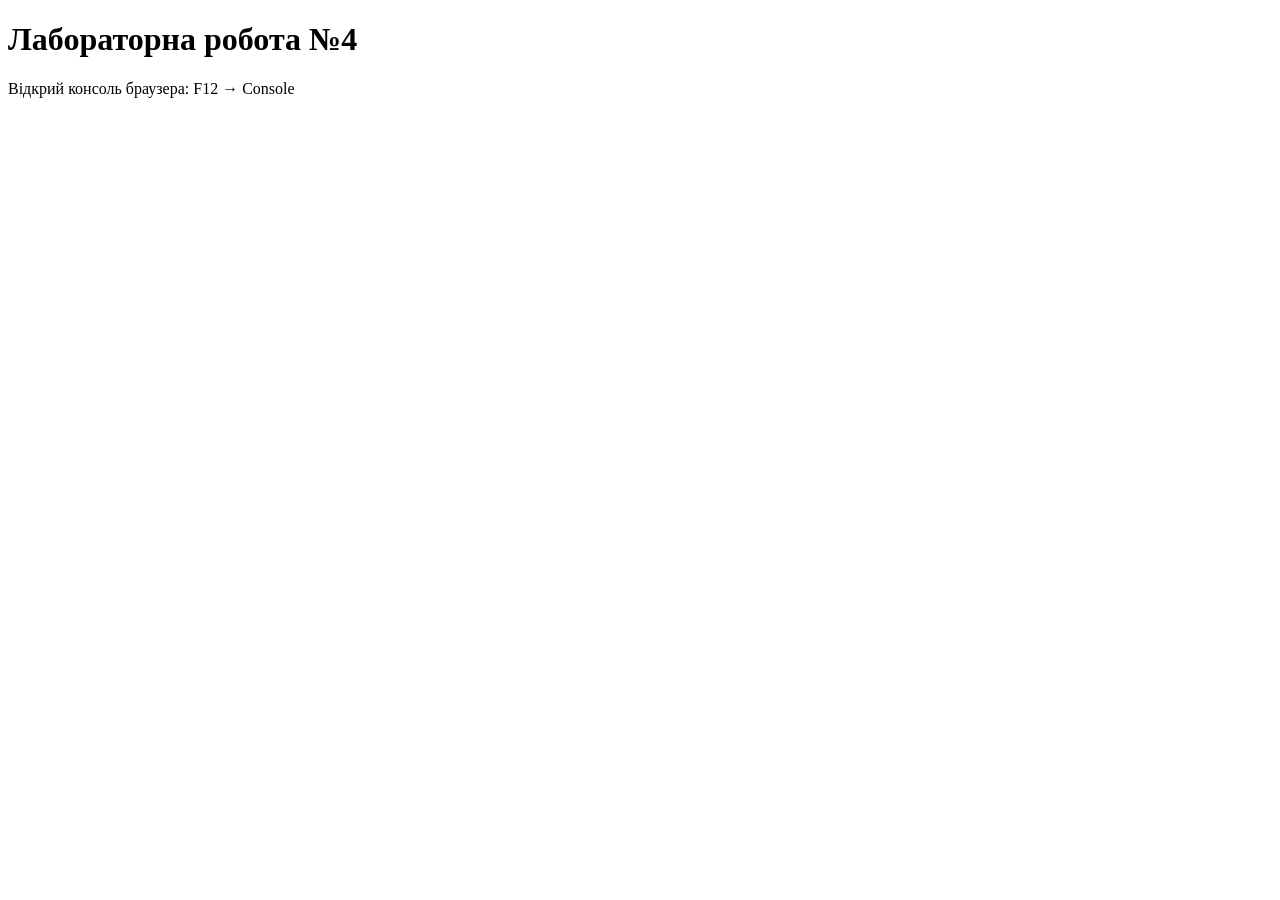
<file: lab 4/index.html>
<!DOCTYPE html>
<html lang="uk">
<head>
    <meta charset="UTF-8">
    <title>Lab 4</title>
</head>
<body>

<h1>Лабораторна робота №4</h1>
<p>Відкрий консоль браузера: F12 → Console</p>

<script src="library.js"></script>
<script src="main.js"></script>

</body>
</html>
</file>
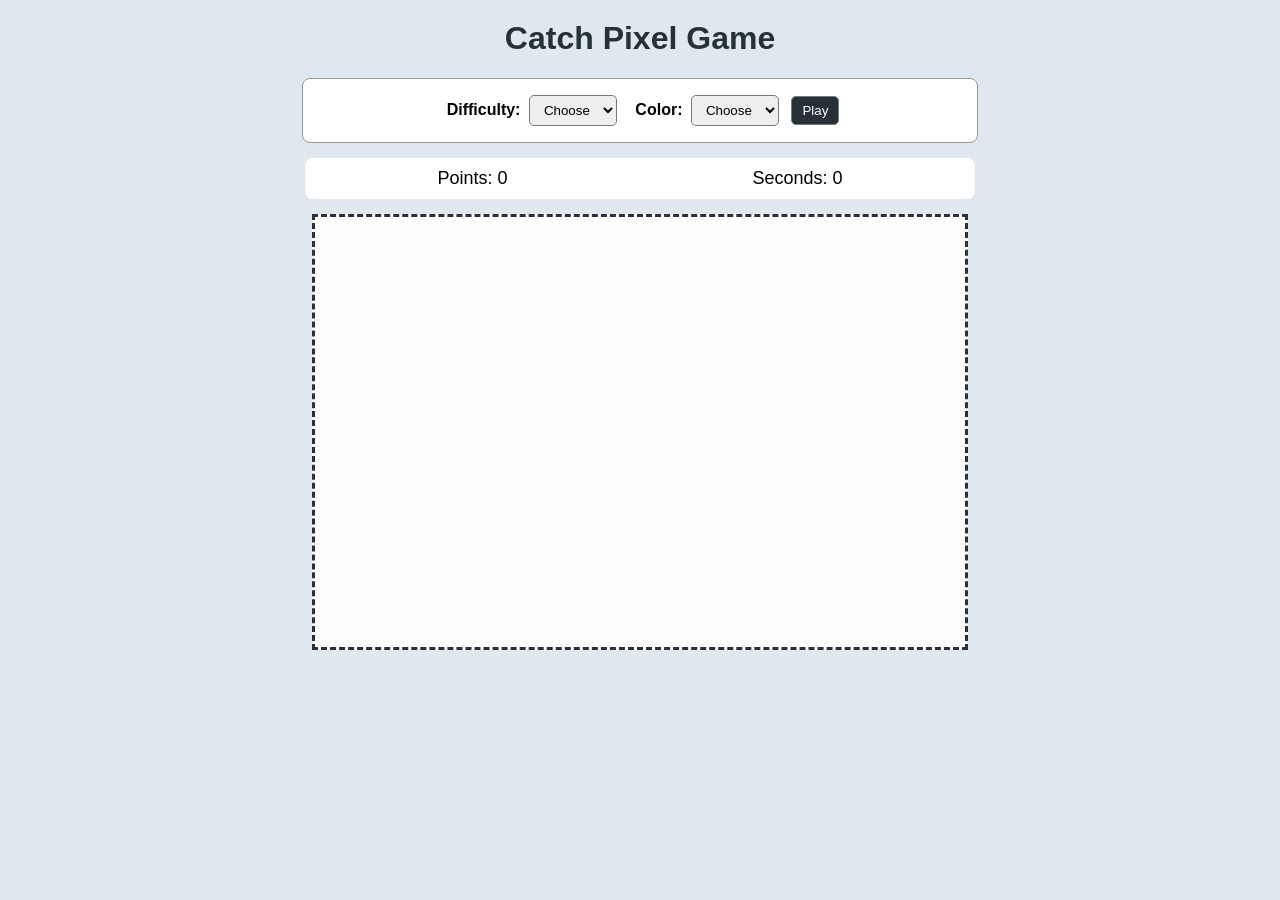
<file: lab 5/index.html>
<!DOCTYPE html>
<html lang="uk">
<head>
    <meta charset="UTF-8">
    <title>Catch Pixel</title>
    <link rel="stylesheet" href="style.css">
</head>
<body>

<h1>Catch Pixel Game</h1>

<div class="menu">
    <span>Difficulty:</span>
    <select id="level">
        <option value="">Choose</option>
        <option value="easy">Easy</option>
        <option value="normal">Normal</option>
        <option value="hard">Hard</option>
    </select>

    <span>Color:</span>
    <select id="pixelColor">
        <option value="">Choose</option>
        <option value="red">Red</option>
        <option value="blue">Blue</option>
        <option value="green">Green</option>
        <option value="orange">Orange</option>
        <option value="black">Black</option>
    </select>

    <button id="playBtn">Play</button>
</div>

<div class="result">
    <p id="points">Points: 0</p>
    <p id="seconds">Seconds: 0</p>
</div>

<div id="field">
    <div id="pixel"></div>
</div>

<script src="script.js"></script>
</body>
</html>
</file>
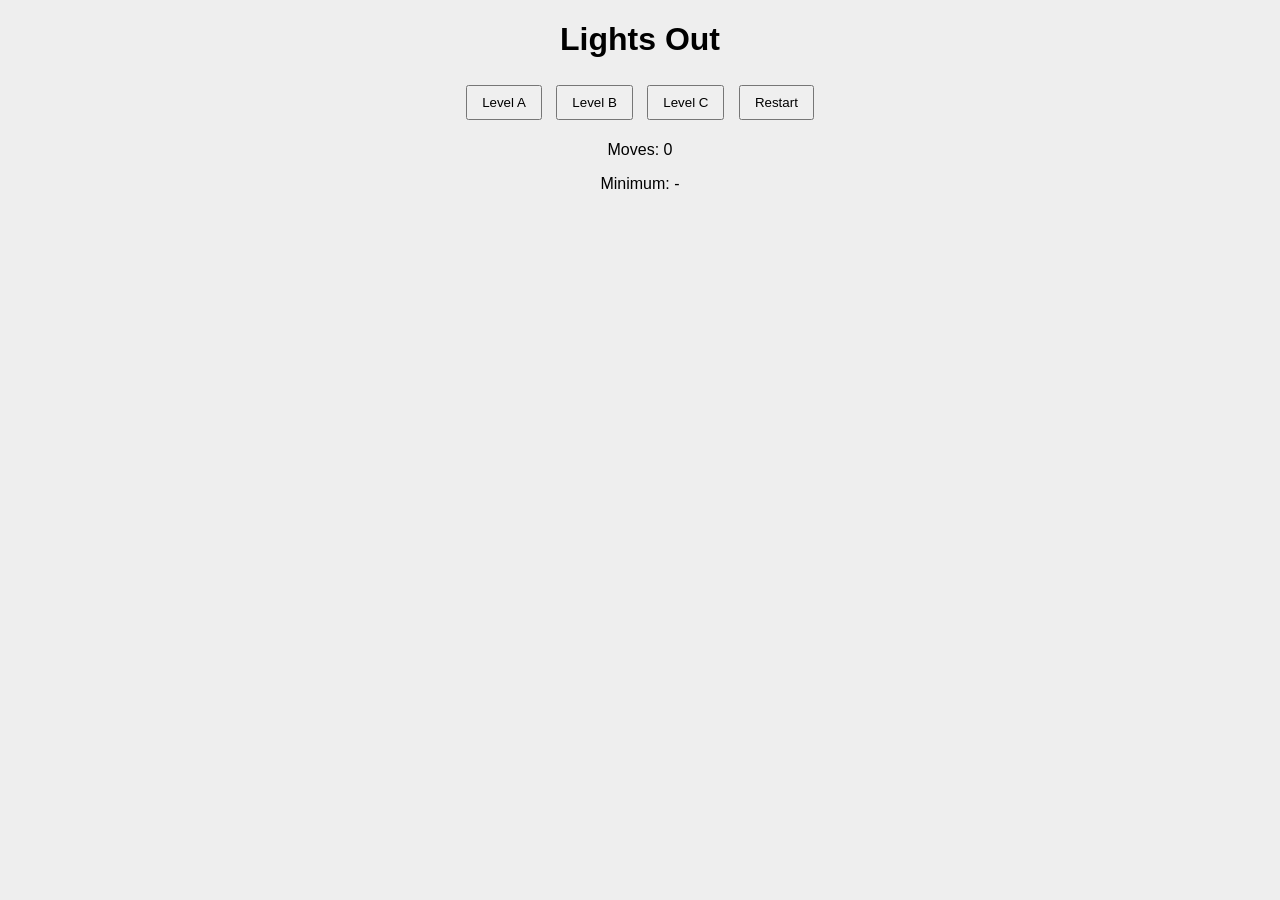
<file: lab 6/index.html>
<!DOCTYPE html>
<html lang="uk">
<head>
    <meta charset="UTF-8">
    <title>Lights Out</title>
    <link rel="stylesheet" href="style.css">
</head>
<body>

<h1>Lights Out</h1>

<div class="menu">
    <button onclick="startGame('a')">Level A</button>
    <button onclick="startGame('b')">Level B</button>
    <button onclick="startGame('c')">Level C</button>
    <button onclick="restartGame()">Restart</button>
</div>

<p>Moves: <span id="moves">0</span></p>
<p>Minimum: <span id="minimum">-</span></p>

<div id="board"></div>

<p id="message"></p>

<script src="script.js"></script>
</body>
</html>
</file>
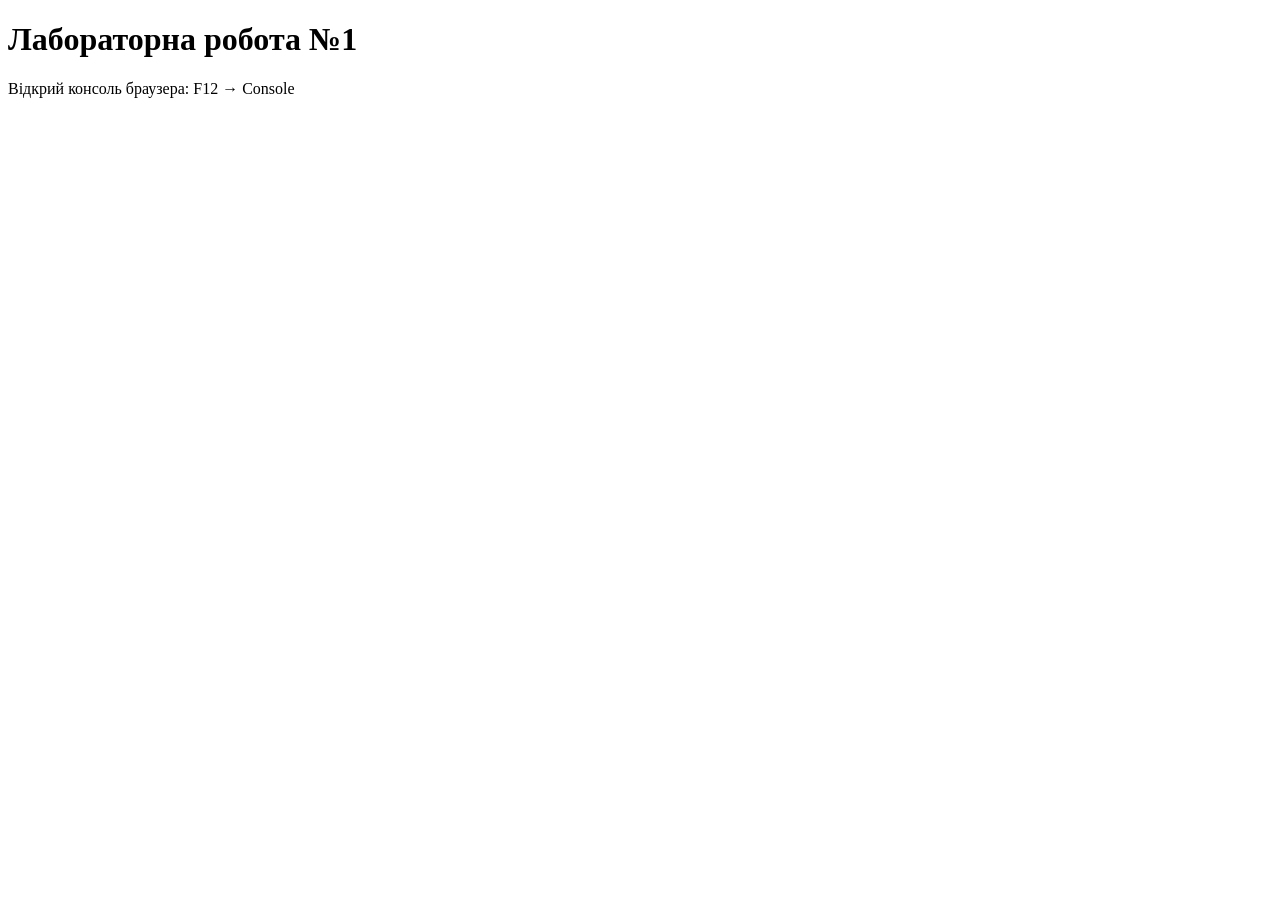
<file: lab1/index.html>
<!DOCTYPE html>
<html lang="uk">
<head>
    <meta charset="UTF-8">
    <title>Lab 1 JS Triangle</title>
</head>
<body>

<h1>Лабораторна робота №1</h1>
<p>Відкрий консоль браузера: F12 → Console</p>

<script>
console.log("Використання:");
console.log('triangle(4, "leg", 8, "hypotenuse");');
console.log('Типи: "leg", "hypotenuse", "angle", "adjacent angle", "opposite angle"');

function toRadians(degrees) {
    return degrees * Math.PI / 180;
}

function toDegrees(radians) {
    return radians * 180 / Math.PI;
}

function round(num) {
    return Math.round(num * 100) / 100;
}

function triangle(value1, type1, value2, type2) {
    let a, b, c, alpha, beta;

    type1 = type1.toLowerCase();
    type2 = type2.toLowerCase();

    if (value1 <= 0 || value2 <= 0) {
        console.log("Помилка: значення мають бути більші за 0");
        return "Некоректні значення";
    }

    if (type1 === "hypotenuse" && type2 !== "hypotenuse") {
        return triangle(value2, type2, value1, type1);
    }

    if (type1 === "angle" && type2 === "hypotenuse") {
        return triangle(value2, type2, value1, type1);
    }

    if (type1 === "opposite angle" && type2 === "leg") {
        return triangle(value2, type2, value1, type1);
    }

    if (type1 === "adjacent angle" && type2 === "leg") {
        return triangle(value2, type2, value1, type1);
    }

    if (type1 === "leg" && type2 === "leg") {
        a = value1;
        b = value2;
        c = Math.sqrt(a * a + b * b);
        alpha = toDegrees(Math.asin(a / c));
        beta = 90 - alpha;
    }

    else if (type1 === "leg" && type2 === "hypotenuse") {
        a = value1;
        c = value2;

        if (a >= c) {
            console.log("Помилка: катет не може бути більший або рівний гіпотенузі");
            return "Некоректні значення";
        }

        b = Math.sqrt(c * c - a * a);
        alpha = toDegrees(Math.asin(a / c));
        beta = 90 - alpha;
    }

    else if (type1 === "hypotenuse" && type2 === "angle") {
        c = value1;
        alpha = value2;

        if (alpha <= 0 || alpha >= 90) {
            console.log("Помилка: гострий кут має бути від 0 до 90 градусів");
            return "Некоректні значення";
        }

        beta = 90 - alpha;
        a = c * Math.sin(toRadians(alpha));
        b = c * Math.cos(toRadians(alpha));
    }

    else if (type1 === "leg" && type2 === "opposite angle") {
        a = value1;
        alpha = value2;

        if (alpha <= 0 || alpha >= 90) {
            console.log("Помилка: гострий кут має бути від 0 до 90 градусів");
            return "Некоректні значення";
        }

        beta = 90 - alpha;
        c = a / Math.sin(toRadians(alpha));
        b = c * Math.cos(toRadians(alpha));
    }

    else if (type1 === "leg" && type2 === "adjacent angle") {
        a = value1;
        beta = value2;

        if (beta <= 0 || beta >= 90) {
            console.log("Помилка: гострий кут має бути від 0 до 90 градусів");
            return "Некоректні значення";
        }

        alpha = 90 - beta;
        c = a / Math.cos(toRadians(beta));
        b = c * Math.sin(toRadians(beta));
    }

    else {
        console.log("Помилка: неправильні типи. Перечитайте інструкцію.");
        return "failed";
    }

    console.log("a =", round(a));
    console.log("b =", round(b));
    console.log("c =", round(c));
    console.log("alpha =", round(alpha) + "°");
    console.log("beta =", round(beta) + "°");

    return "success";
}
</script>

</body>
</html>
</file>
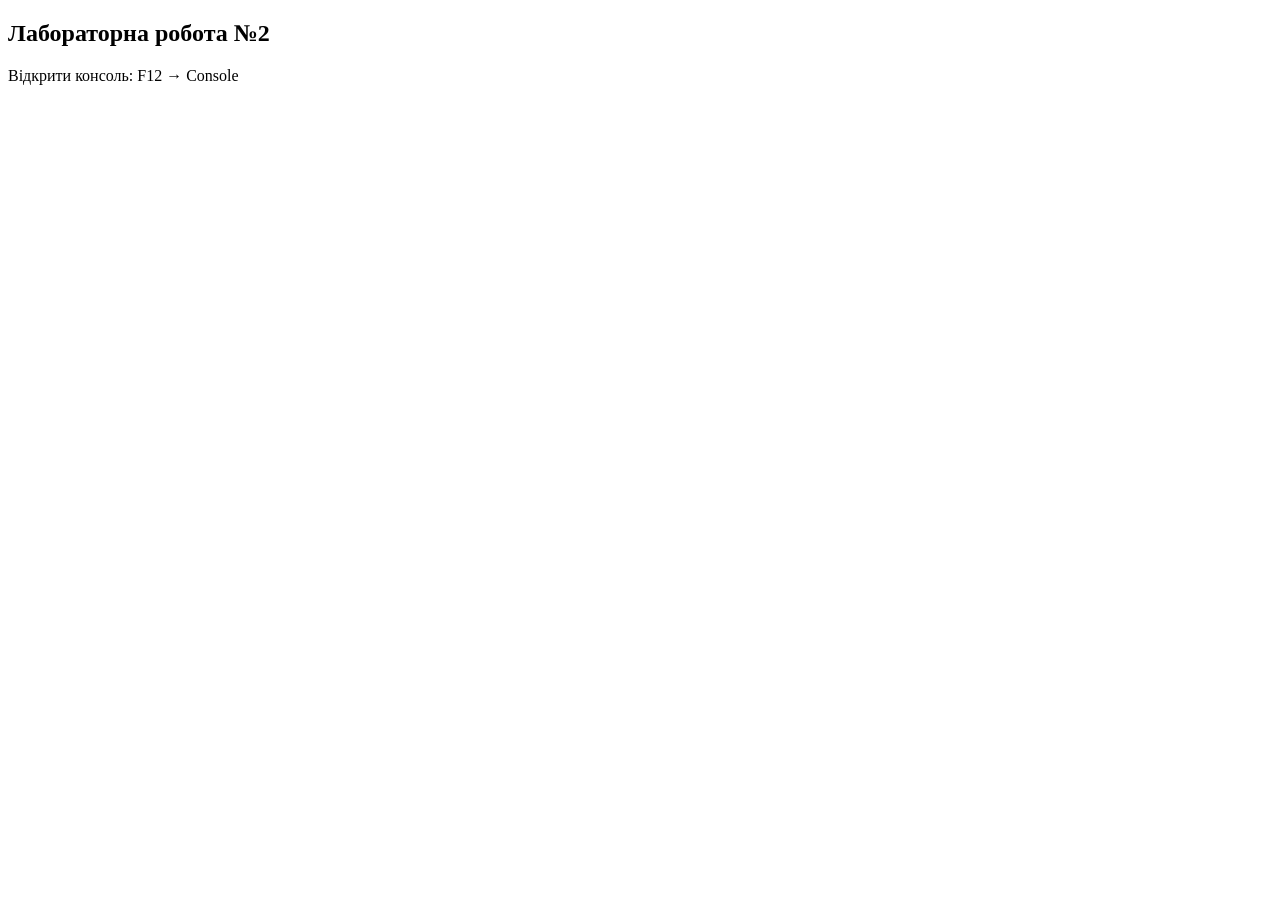
<file: lab2/index.html>
<!DOCTYPE html>
<html lang="uk">
<head>
<meta charset="UTF-8">
<title>JavaScript Lab 2</title>
</head>
<body>

<h2>Лабораторна робота №2</h2>
<p>Відкрити консоль: F12 → Console</p>

<script>

// ---------------- CARS ----------------

let car1 = new Object();

car1.color = "blue";
car1.maxSpeed = 180;

car1.driver = new Object();
car1.driver.name = "Andrii Kochkodan";
car1.driver.category = "C";
car1.driver["personal limitations"] = "No driving at night";

car1.tuning = true;
car1["number of accidents"] = 1;

let car2 = {
    color: "white",
    maxSpeed: 220,

    driver: {
        name: "John Smith",
        category: "B",
        ["personal limitations"]: null
    },

    tuning: false,
    ["number of accidents"]: 3
};

car1.drive = function () {
    console.log("I am not driving at night");
};

car2.drive = function () {
    console.log("I can drive anytime");
};

car1.drive();
car2.drive();

// ---------------- TRUCK ----------------

function Truck(color, weight, avgSpeed, brand, model) {

    this.color = color;
    this.weight = weight;
    this.avgSpeed = avgSpeed;
    this.brand = brand;
    this.model = model;

    this.trip = function () {

        if (!this.driver) {
            console.log("No driver assigned");
        }

        else {

            let text = "Driver " + this.driver.name + " ";

            if (this.driver.nightDriving) {
                text += "drives at night ";
            }

            else {
                text += "does not drive at night ";
            }

            text += "and has " + this.driver.experience + " years of experience";

            console.log(text);
        }
    };
}

Truck.prototype.AssignDriver = function(name, nightDriving, experience) {

    this.driver = {
        name: name,
        nightDriving: nightDriving,
        experience: experience
    };
};

let truck1 = new Truck("black", 3000, 90, "Ford", "F150");
let truck2 = new Truck("green", 4500, 75, "MAN", "TGX");

truck1.AssignDriver("Andrii Kochkodan", true, 4);
truck2.AssignDriver("Michael Jordan", false, 10);

truck1.trip();
truck2.trip();

// ---------------- SQUARE ----------------

class Square {

    constructor(a) {
        this.a = a;
    }

    static help() {
        console.log("Square: four equal sides and four right angles.");
    }

    length() {
        console.log("Perimeter =", this.a * 4);
    }

    square() {
        console.log("Area =", this.a * this.a);
    }

    info() {

        console.log("Sides:", this.a, this.a, this.a, this.a);
        console.log("Angles: 90 90 90 90");

        this.length();
        this.square();
    }
}

// ---------------- RECTANGLE ----------------

class Rectangle extends Square {

    constructor(a, b) {

        super(a);
        this.b = b;
    }

    static help() {
        console.log("Rectangle: opposite sides are equal.");
    }

    length() {
        console.log("Perimeter =", 2 * (this.a + this.b));
    }

    square() {
        console.log("Area =", this.a * this.b);
    }

    info() {

        console.log("Sides:", this.a, this.b, this.a, this.b);
        console.log("Angles: 90 90 90 90");

        this.length();
        this.square();
    }
}

// ---------------- RHOMBUS ----------------

class Rhombus extends Square {

    constructor(a, alpha, beta) {

        super(a);

        this.alpha = alpha;
        this.beta = beta;
    }

    static help() {
        console.log("Rhombus: all sides are equal.");
    }

    length() {
        console.log("Perimeter =", 4 * this.a);
    }

    square() {

        let area = this.a * this.a *
            Math.sin(this.alpha * Math.PI / 180);

        console.log("Area =", area);
    }

    info() {

        console.log("Sides:", this.a, this.a, this.a, this.a);

        console.log(
            "Angles:",
            this.alpha,
            this.beta,
            this.alpha,
            this.beta
        );

        this.length();
        this.square();
    }

    get side() {
        return this.a;
    }

    set side(value) {
        this.a = value;
    }

    get bigAngle() {
        return this.alpha;
    }

    set bigAngle(value) {
        this.alpha = value;
    }

    get smallAngle() {
        return this.beta;
    }

    set smallAngle(value) {
        this.beta = value;
    }
}

// ---------------- PARALLELOGRAM ----------------

class Parallelogram extends Rectangle {

    constructor(a, b, alpha, beta) {

        super(a, b);

        this.alpha = alpha;
        this.beta = beta;
    }

    static help() {
        console.log("Parallelogram: opposite sides and angles are equal.");
    }

    square() {

        let area = this.a * this.b *
            Math.sin(this.alpha * Math.PI / 180);

        console.log("Area =", area);
    }

    info() {

        console.log(
            "Sides:",
            this.a,
            this.b,
            this.a,
            this.b
        );

        console.log(
            "Angles:",
            this.alpha,
            this.beta,
            this.alpha,
            this.beta
        );

        this.length();
        this.square();
    }
}

// ---------------- HELP METHODS ----------------

Square.help();
Rectangle.help();
Rhombus.help();
Parallelogram.help();

// ---------------- OBJECTS ----------------

let square1 = new Square(5);

let rectangle1 = new Rectangle(4, 8);

let rhombus1 = new Rhombus(6, 120, 60);

let parallelogram1 = new Parallelogram(7, 5, 110, 70);

square1.info();
rectangle1.info();
rhombus1.info();
parallelogram1.info();

// ---------------- TRIANGULAR ----------------

function Triangular(a = 3, b = 4, c = 5) {

    return { a, b, c };
}

console.log(Triangular());

console.log(Triangular(5, 7, 8));

console.log(Triangular(10, 12, 15));

// ---------------- PI MULTIPLIER ----------------

function PiMultiplier(number) {

    return function () {

        return Math.PI * number;
    };
}

let multiplyBy2 = PiMultiplier(2);

let multiplyByOneAndHalf = PiMultiplier(3 / 2);

let divideBy2 = PiMultiplier(1 / 2);

console.log(multiplyBy2());

console.log(multiplyByOneAndHalf());

console.log(divideBy2());

// ---------------- PAINTER ----------------

function Painter(color) {

    return function (obj) {

        if (obj.type !== undefined) {

            console.log(color + " " + obj.type);
        }

        else {

            console.log("No 'type' property occurred!");
        }
    };
}

let PaintBlue = Painter("Blue");

let PaintRed = Painter("Red");

let PaintYellow = Painter("Yellow");

let object1 = {

    maxSpeed: 280,
    type: "Sportcar",
    color: "magenta"
};

let object2 = {

    type: "Truck",
    avgSpeed: 90,
    loadCapacity: 2400
};

let object3 = {

    maxSpeed: 180,
    color: "purple",
    isCar: true
};

PaintBlue(object1);
PaintRed(object1);
PaintYellow(object1);

PaintBlue(object2);
PaintRed(object2);
PaintYellow(object2);

PaintBlue(object3);
PaintRed(object3);
PaintYellow(object3);

</script>

</body>
</html>
</file>
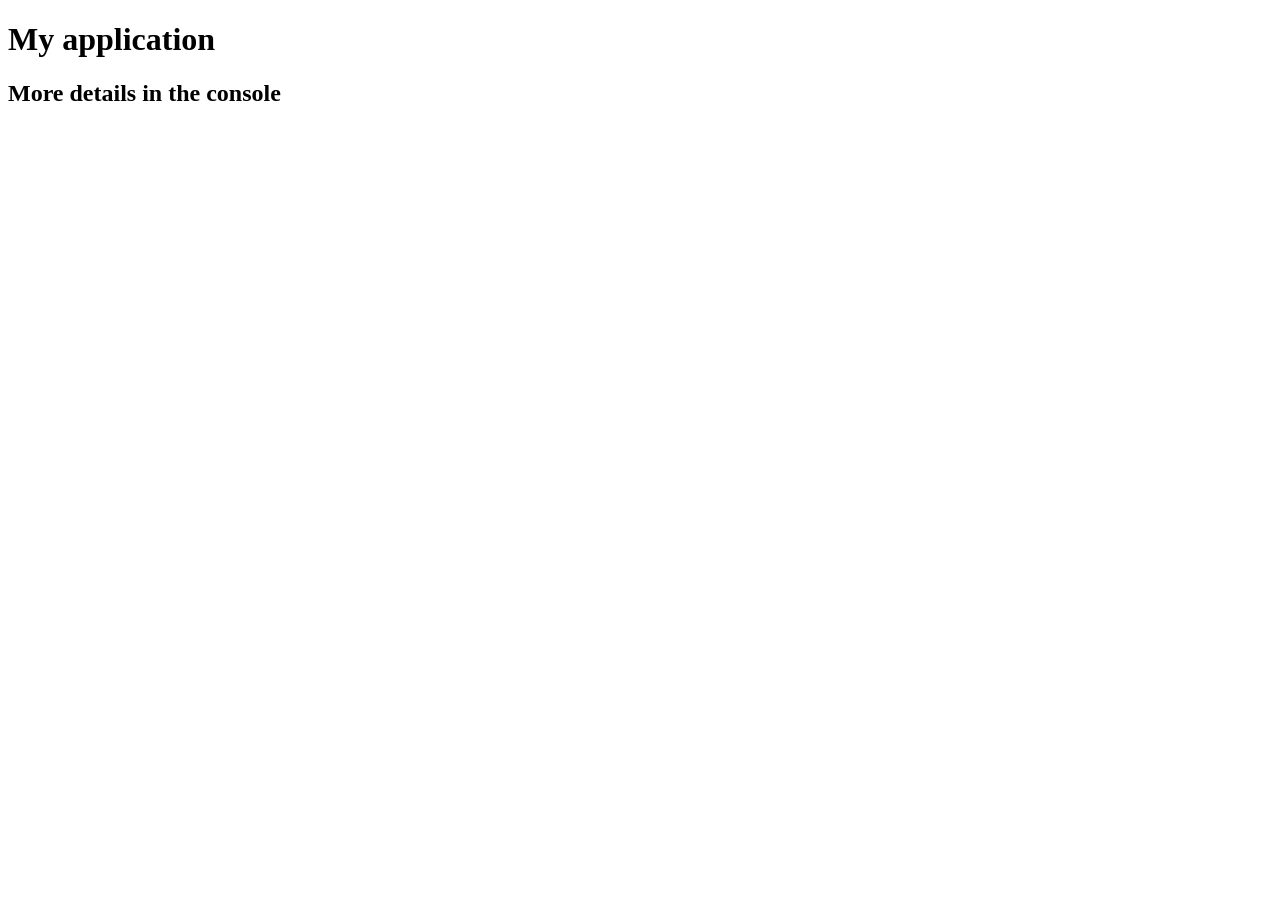
<file: lab3/index.html>
<!DOCTYPE html>
<html>
<head>
	<meta charset="utf-8">
	<title>My application</title>
</head>
<body>
	<h1>My application</h1>
	<h2>More details in the console</h2>

	<script src="SpeakHello.js"></script>
	<script src="SpeakGoodBye.js"></script>
	<script src="script.js"></script>
</body>
</html>
</file>
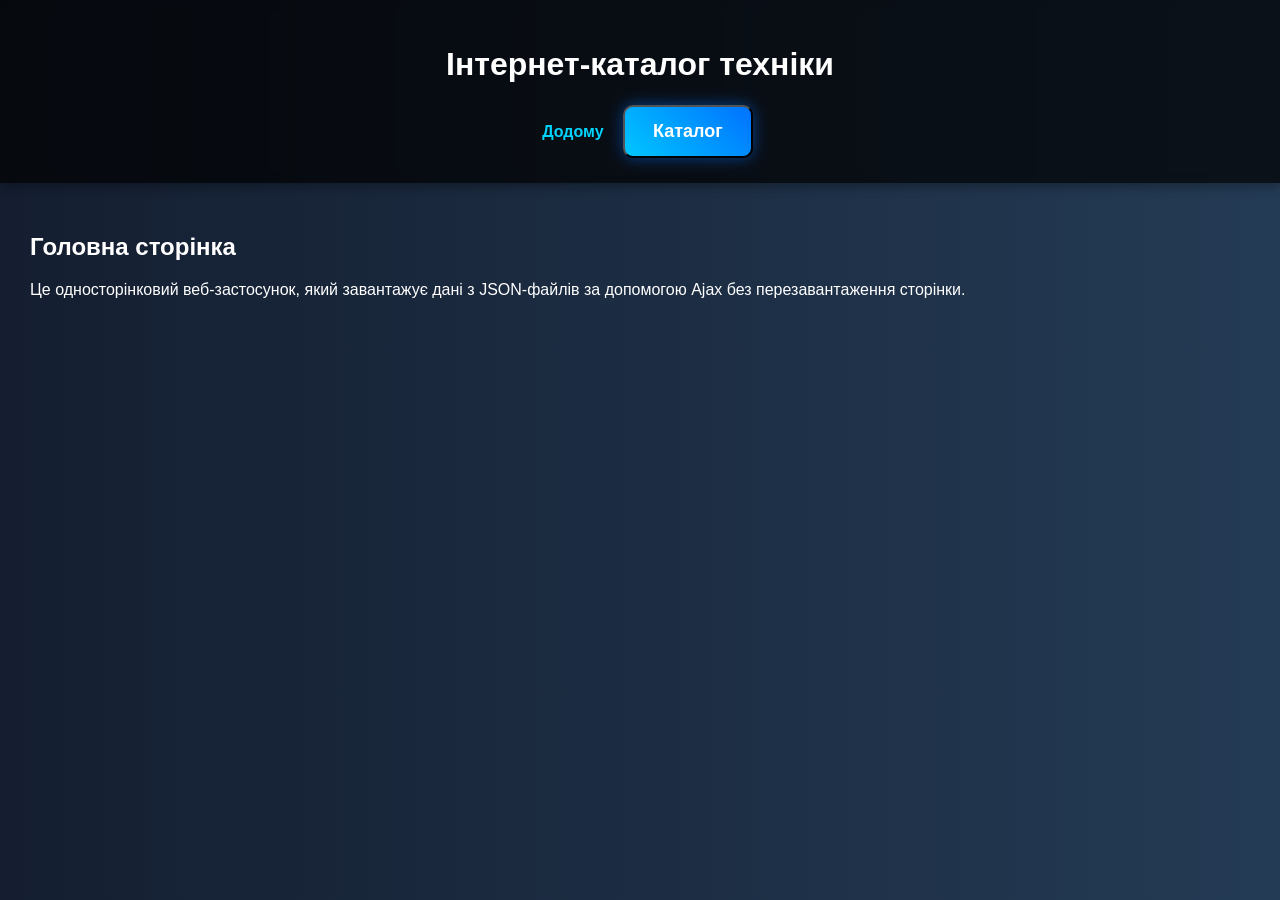
<file: lab7/index.html>
<!DOCTYPE html>
<html lang="uk">
<head>
    <meta charset="UTF-8">
    <title>Лабораторна робота №7 — Ajax</title>
    <link rel="stylesheet" href="css/style.css">
</head>
<body>

<header>
    <h1>Інтернет-каталог техніки</h1>

    <nav>
        <a href="index.html">Додому</a>
        <button id="catalogLink">Каталог</button>
       </nav>
</header>

<main id="content">
    <h2>Головна сторінка</h2>
    <p>
        Це односторінковий веб-застосунок, який завантажує дані з JSON-файлів
        за допомогою Ajax без перезавантаження сторінки.
    </p>
</main>

<script src="js/script.js"></script>
</body>
</html>
</file>
<file: lab 5/style.css>
body {
    margin: 0;
    background-color: #dfe7ef;
    font-family: Verdana, sans-serif;
}

h1 {
    text-align: center;
    color: #263238;
    margin-top: 20px;
}

.menu {
    width: 650px;
    margin: 0 auto;
    background-color: white;
    padding: 12px;
    border-radius: 8px;
    text-align: center;
    border: 1px solid #999;
}

.menu span {
    margin-left: 10px;
    font-weight: bold;
}

select,
button {
    padding: 6px 10px;
    margin: 4px;
    border: 1px solid #777;
    border-radius: 5px;
}

button {
    cursor: pointer;
    background-color: #263238;
    color: white;
}

.result {
    width: 650px;
    margin: 15px auto;
    display: flex;
    justify-content: space-around;
    background-color: #ffffff;
    padding: 10px;
    border-radius: 8px;
    font-size: 18px;
}

.result p {
    margin: 0;
}

#field {
    width: 650px;
    height: 430px;
    margin: 0 auto;
    background-color: #fdfdfd;
    border: 3px dashed #263238;
    position: relative;
    overflow: hidden;
}

#pixel {
    position: absolute;
    width: 45px;
    height: 45px;
    display: none;
    cursor: pointer;
    border-radius: 50%;
    box-shadow: 0 0 8px #555;
}
</file>
<file: lab 6/style.css>
body {
    font-family: Arial, sans-serif;
    background-color: #eeeeee;
    text-align: center;
}

button {
    padding: 8px 14px;
    margin: 5px;
    cursor: pointer;
}

#board {
    width: 320px;
    margin: 20px auto;
    display: grid;
    grid-template-columns: repeat(5, 60px);
    gap: 5px;
}

.cell {
    width: 60px;
    height: 60px;
    background-color: #333;
    border: 1px solid black;
    cursor: pointer;
}

.on {
    background-color: yellow;
}

#message {
    font-weight: bold;
    font-size: 18px;
}
</file>
<file: lab7/css/style.css>
body {
    font-family: Arial, sans-serif;
    margin: 0;
    background: linear-gradient(to right, #141e30, #243b55);
    color: white;
}

header {
    background: rgba(0, 0, 0, 0.7);
    color: white;
    padding: 25px;
    text-align: center;
    backdrop-filter: blur(5px);
    box-shadow: 0 4px 10px rgba(0,0,0,0.3);
}

nav {
    margin-top: 15px;
}

nav a {
    color: #00d4ff;
    text-decoration: none;
    margin: 0 15px;
    font-weight: bold;
    transition: 0.3s;
}

nav a:hover {
    color: #ffffff;
    text-shadow: 0 0 10px #00d4ff;
}

main {
    padding: 30px;
}

.category-list {
    display: flex;
    gap: 20px;
    flex-wrap: wrap;
}

.category-card {
    background: rgba(255,255,255,0.1);
    padding: 20px;
    width: 220px;
    border-radius: 15px;
    backdrop-filter: blur(10px);
    box-shadow: 0 0 15px rgba(0,0,0,0.3);
    cursor: pointer;
    transition: 0.3s;
}

.category-card:hover {
    transform: translateY(-8px) scale(1.03);
    background: rgba(255,255,255,0.2);
}

.products {
    display: flex;
    gap: 20px;
    flex-wrap: wrap;
}

.product-card {
    background: rgba(255,255,255,0.1);
    width: 230px;
    padding: 15px;
    border-radius: 15px;
    backdrop-filter: blur(10px);
    box-shadow: 0 0 15px rgba(0,0,0,0.3);
    transition: 0.3s;
}

.product-card:hover {
    transform: scale(1.05);
}

.product-card img {
    width: 200px;
    height: 200px;
    object-fit: cover;
    border-radius: 10px;
}

.price {
    font-weight: bold;
    color: #00ff88;
    font-size: 20px;
}

#catalogLink {
    display: inline-block;
    padding: 14px 28px;
    background: linear-gradient(45deg, #00c6ff, #0072ff);
    color: white;
    text-decoration: none;
    border-radius: 10px;
    font-size: 18px;
    font-weight: bold;
    cursor: pointer;
    transition: 0.3s;
    box-shadow: 0 0 15px rgba(0,114,255,0.5);
}

#catalogLink:hover {
    transform: scale(1.08);
    box-shadow: 0 0 25px rgba(0,198,255,0.8);
}
</file>
